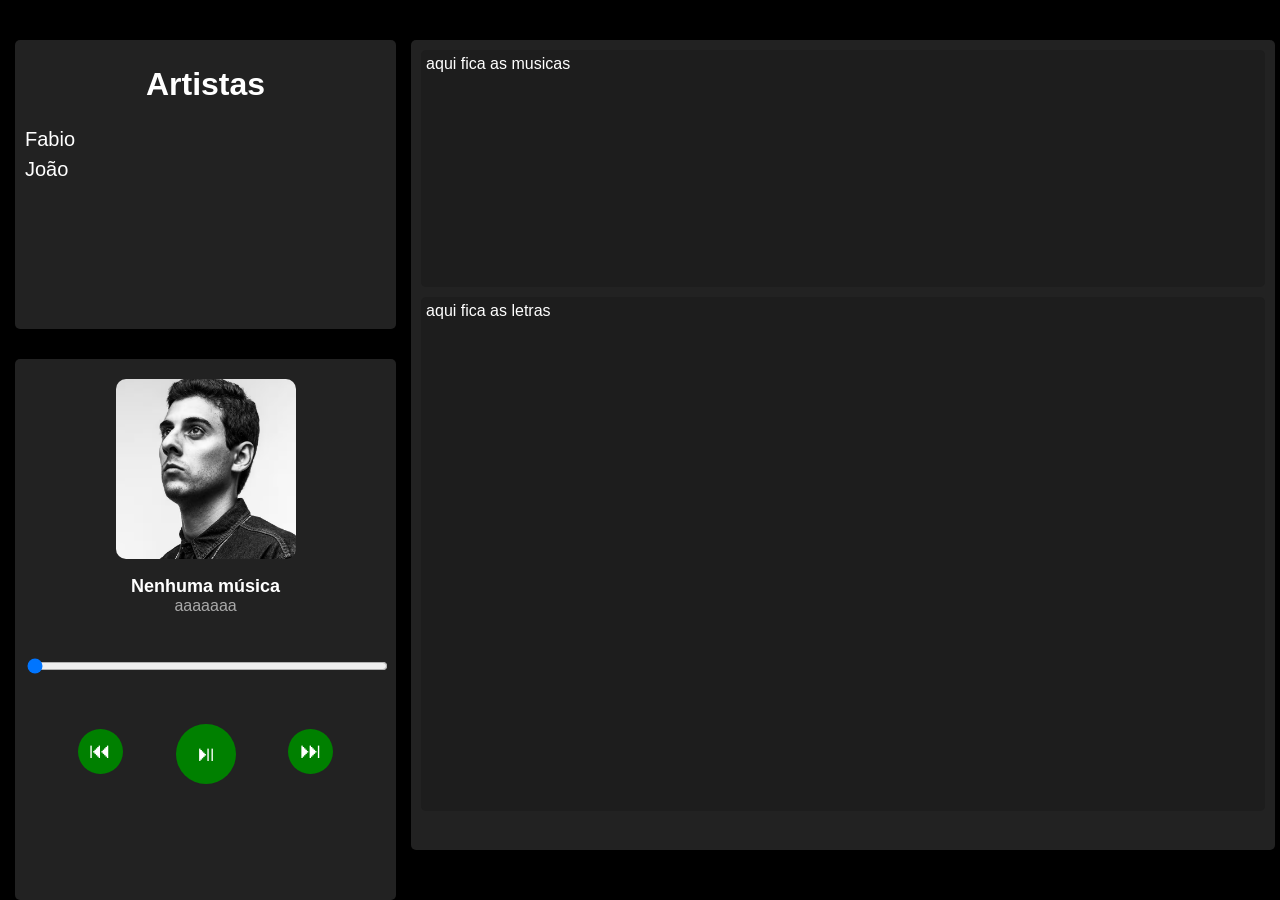
<file: index.html>
<!DOCTYPE html>
<html lang="pt-br">
<head>
    <meta charset="UTF-8">
    <meta name="viewport" content="width=device-width, initial-scale=1.0">
    <meta name="description" content="Este é um site de exemplo">
    <meta name="keywords" content="cantores, musicas">
    <meta name="author" content="Murilo Cézar">
    <title>Meu sitezão</title>

    <link rel="stylesheet" href="principal.css">
</head>
<body>

<div class="layout">
<!-- artistas-->
    <div class="coluna-esquerda">

        <div class="artistas">
            <h1 align="center">Artistas</h1>

            <div class="nomes" onclick="selecionarArtista(this)" data-artista="fabio">
                <p>Fabio</p>
            </div>

            <div class="nomes" onclick="selecionarArtista(this)" data-artista="joao">
                <p>João</p>
            </div>
        </div>

        <div class="extra">
            
            
            <!-- player de música -->
            <div class="player">
                
                <div class="top-player">
                    
                    <img src="capa.avif" class="capa">
                    
                </div>
                <div class="info">
                    <div class="titulo" id="titulo">Nenhuma música</div>
                    <div class="artista" id="artista">aaaaaaa</div>
                </div>
                
                <div class="barra">
                    <input type="range" value="0" min="0" max="100" class="progresso">
                </div>
                
                <div class="controles">
                    <button class="btn">⏮</button>
                    <button class="pause" id="play">⏯</button>
                    <button class="btn">⏭</button>
                </div>
                
                <audio id="audio"></audio>
            </div>
        </div>

    </div>



<!-- musicas e letras-->
    <div class="sobre">

        <div class="listM">
            aqui fica as musicas
        </div>

        <div class="letras">
            aqui fica as letras
        </div>
    </div>

</div>
    <script src="player.js"></script>
</body>
</html>
</file>
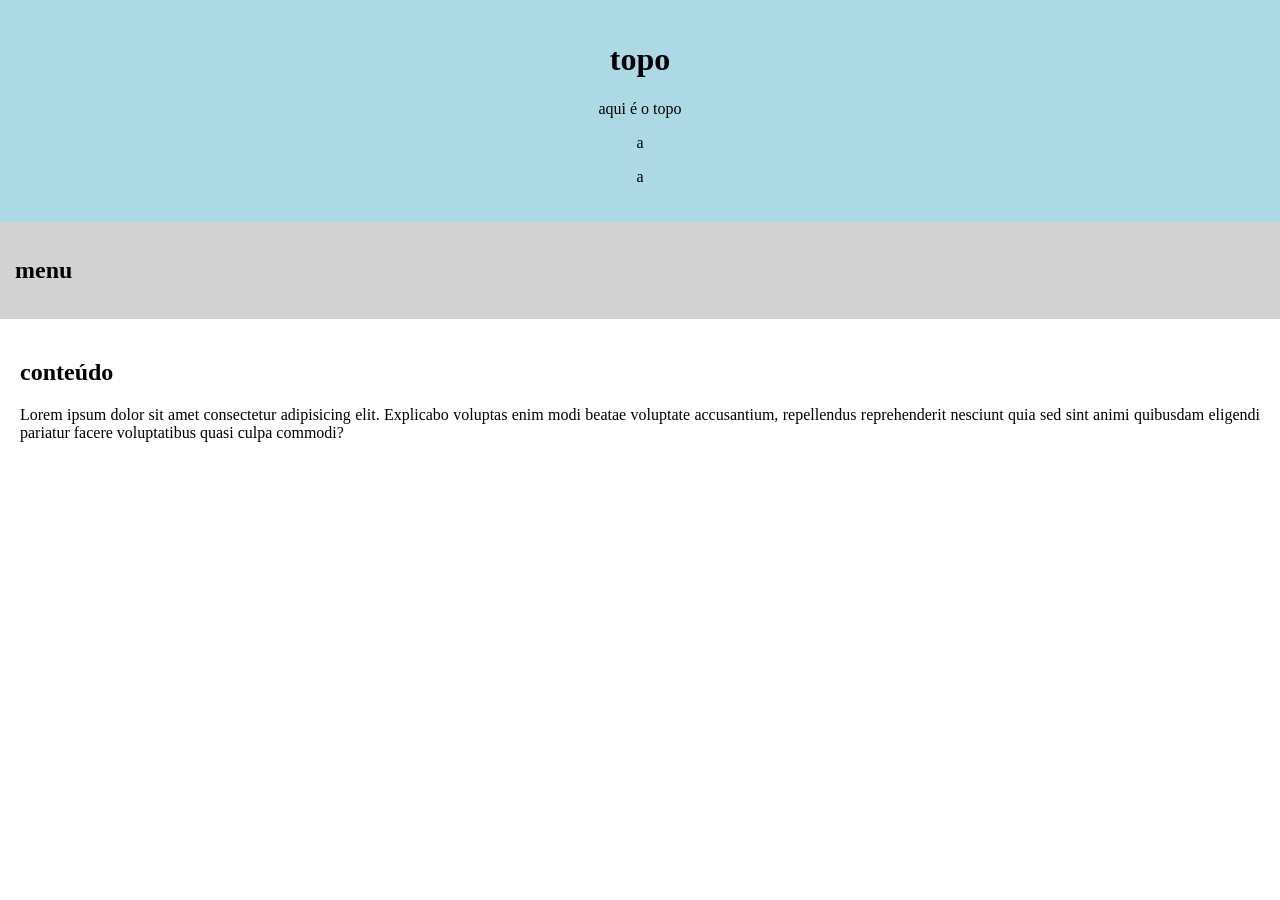
<file: exempleDIV.html>
<!DOCTYPE html>
<html lang="pt-br">
<head>
    <meta charset="UTF-8">
    <meta name="viewport" content="width=device-width, initial-scale=1.0">
    <title>reproduzir farmatação de div</title>
</head>
<style>
    body {
        margin: 0;
    }
    .topo {
        background-color: lightblue;
        padding: 20px;
        text-align: center;
    }

    .menu {
        background-color: lightgray;
        padding: 15px;
        text-align: left;
    }

    .conteudo {
        background-color: white;
        padding: 20px;
        text-align: justify;
    }
</style>
<body>
    <div class="topo">
        <h1>topo</h1>
        <p>aqui é o topo
        </p>
        <p>a</p>
        <p>a</p>       
    </div>

    <div class ="menu">
        <h2>menu</h2>
    </div>

    <div class="conteudo">
        <h2>conteúdo</h2>
        Lorem ipsum dolor sit amet consectetur adipisicing elit. Explicabo voluptas enim modi beatae voluptate accusantium, repellendus reprehenderit nesciunt quia sed sint animi quibusdam eligendi pariatur facere voluptatibus quasi culpa commodi?



</body>
</html>
</file>
<file: principal.css>
body {
    margin: 0;
    background-color: black;
    height: 100vh;
    font-family: Arial, Helvetica, sans-serif;
    color: white;
}

/* layout principal */
.layout {
    display: flex;
    height: 100vh;
}

/* coluna esquerda */
.coluna-esquerda {
    width: 30%;
    margin-left: 15px;
    margin-top: 40px;
    display: flex;
    flex-direction: column;
    gap: 30px;
}

/* artistas */
.artistas {
    background-color: #222;
    padding: 5px;
    height: 300px;
    overflow-y: auto;
}

/* player / extra */
.extra {
    background-color: #222;
    height: 562px;
    padding: 10px;
}

/* coluna direita */
.sobre {
    width: 68%;
    margin: 40px 5px 0 15px;
    padding: 10px 10px 10px 10px;
    height: 90%;
    background-color: #222;
    overflow-y: auto;
}

/* conteúdo dentro da sobre */
.listM {
    height: 30%;
    padding: 5px;
    overflow-y: auto;
    background-color: #1d1d1d;
}

.letras {
    height: 65%;
    margin-top: 10px;
    padding: 5px;
    overflow-y: auto;
    background-color: #1d1d1d;
}

/* estilo padrão das divs */
div {
    box-sizing: border-box;
    border-radius: 5px;
}

/* nomes dos artistas */
.nomes {
    height: 30px;
    padding-left: 5px;
    font-size: 20px;
    display: flex;
    align-items: center;
    cursor: pointer;
    transition: background-color 0.5s ease;
}

.nomes.ativo {
    background-color: rgba(128,128,128,0.5);
    color: rgb(57,242,248);
}

/* lista de músicas */
.musica {
    height: 30px;
    padding-left: 5px;
    font-size: 18px;
    display: flex;
    align-items: center;
    cursor: pointer;
    transition: background-color 0.5s ease;
}

.musica.ativo {
    background-color: rgba(128,128,128,0.5);
    color: rgb(57,242,248);
}

/* scrollbar */
.artistas::-webkit-scrollbar,
.sobre::-webkit-scrollbar {
    width: 10px;
}

.artistas::-webkit-scrollbar-track,
.sobre::-webkit-scrollbar-track {
    background: transparent;
}

.artistas::-webkit-scrollbar-thumb,
.sobre::-webkit-scrollbar-thumb {
    background: #5a5a5a;
    border-radius: 5px;
}

.artistas::-webkit-scrollbar-thumb:hover,
.sobre::-webkit-scrollbar-thumb:hover {
    background: #8a8a8a;
}



.player{
    background-color: none;
    display: grid;
    align-items: center;
    grid-template-columns: 1fr;

    grid-template-rows:
        200px   /* capa grande */
        30px    /* titulo + artista */
        75px    /* barra */
        100px;   /* controles */

    gap: 10px;

    height: 100%;
}

/* capa */
.capa{
    background-color: rgba(255, 166, 0, 0);

    grid-row: 1;

    display: block;
    margin: auto;

    width: 180px;
    height: 180px;

    border-radius: 10px;
    object-fit: cover;
}

/* artista */
.info{
    background-color: rgba(0, 128, 0, 0);
    height: auto;
    grid-row: 2;
    height: 35px;

    display: flex;
    flex-direction: column;
    align-items: center;
}
/* musica */
.titulo{
    background-color: rgba(0, 0, 255, 0);
    font-size: 18px;
    font-weight: bold;
}

.artista{
    color: #aaa;
}

/* barra */
.barra{
    padding-top: 25px; margin-right: 10;
    background-color: rgba(255, 255, 0, 0);
    height: 50px;
    grid-row: 3;
}

.progresso{
    width: 100%;
}

/* controles */
.controles{
    background-color: rgba(128, 0, 128, 0);

    grid-row: 4;

    display: flex;
    justify-content: space-evenly;
}

/* botões */
.btn{
    margin-top: 5px;
    background: green;
    width: 45px; height: 45px;
    border-radius: 50%; border: none;
    color: white;
    font-size: 22px;
    cursor: pointer;
    transition: transform 0.2s, color 0.2s;
}

.btn:hover{
    transform: scale(1.2);
    color: rgb(57,242,248);
}
.pause{
    background: green;
    width: 60px; height: 60px;
    border-radius: 50%; border: none;
    color: white;
    font-size: 22px;
    cursor: pointer;
    transition: transform 0.2s, color 0.2s background-color 0.5s ease;
}
.pause:hover{
    transform: scale(1.2);
    color: rgb(57,242,248);
}
</file>
